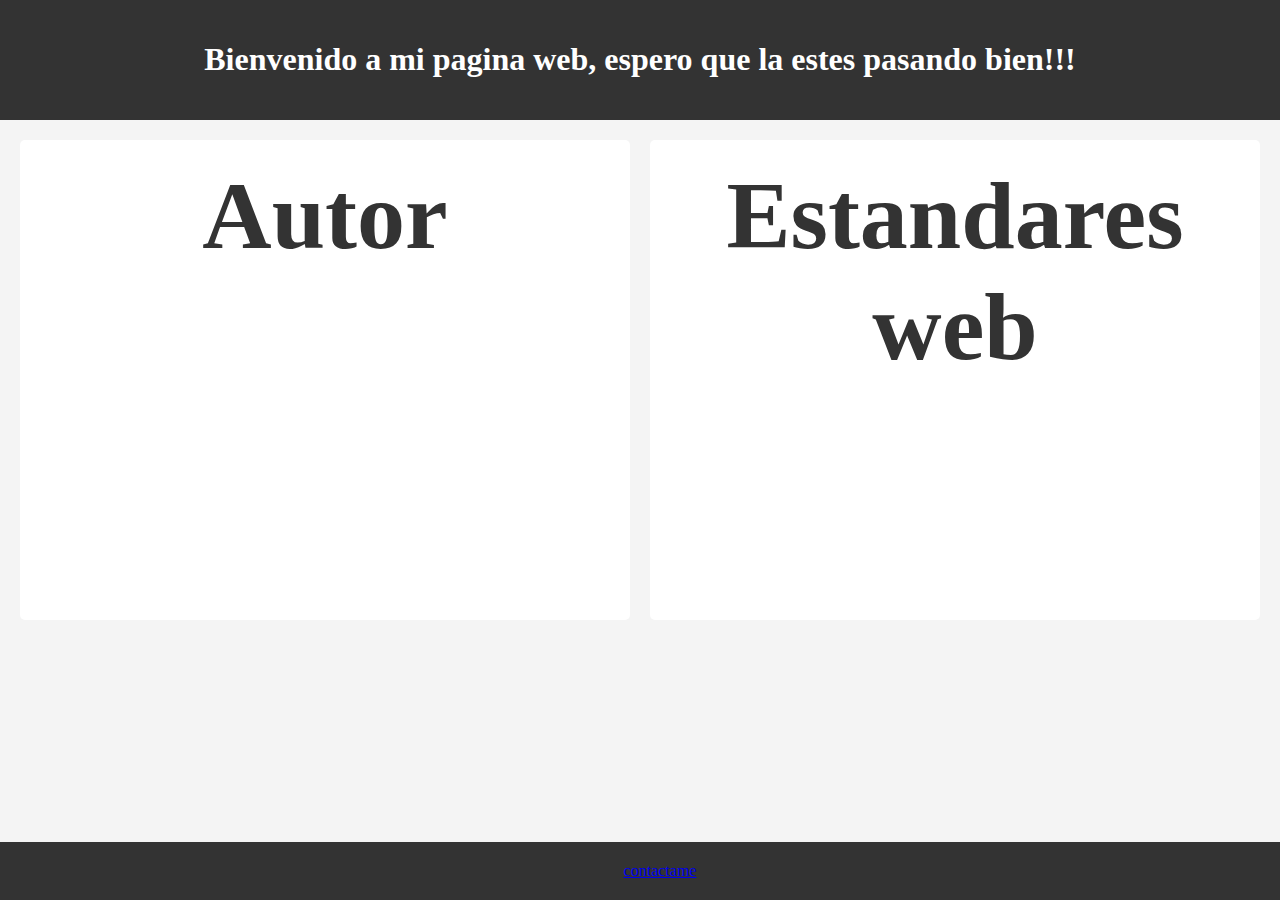
<file: html/index.html>
<!DOCTYPE html>
<html lang="en">
<head>
    <meta charset="UTF-8">
    <meta name="viewport" content="width=device-width, initial-scale=1.0">
    <title>My website</title>
    <link rel="stylesheet" href="../css/styles.css">
</head>
<body>
    <header>
        <h1>Bienvenido a mi pagina web, espero que la estes pasando bien!!!</h1>
    </header>

    <div class="options">
        <div class="autor">
            <a href="autor.html">Autor</a>
        </div>
        <div class="estandares">
            <a href="estandaresWeb.html">Estandares web</a>
        </div>
    </div>

    <footer>
        <a href="contactame.html">contactame</a>
    </footer>
</body>
</html>
</file>
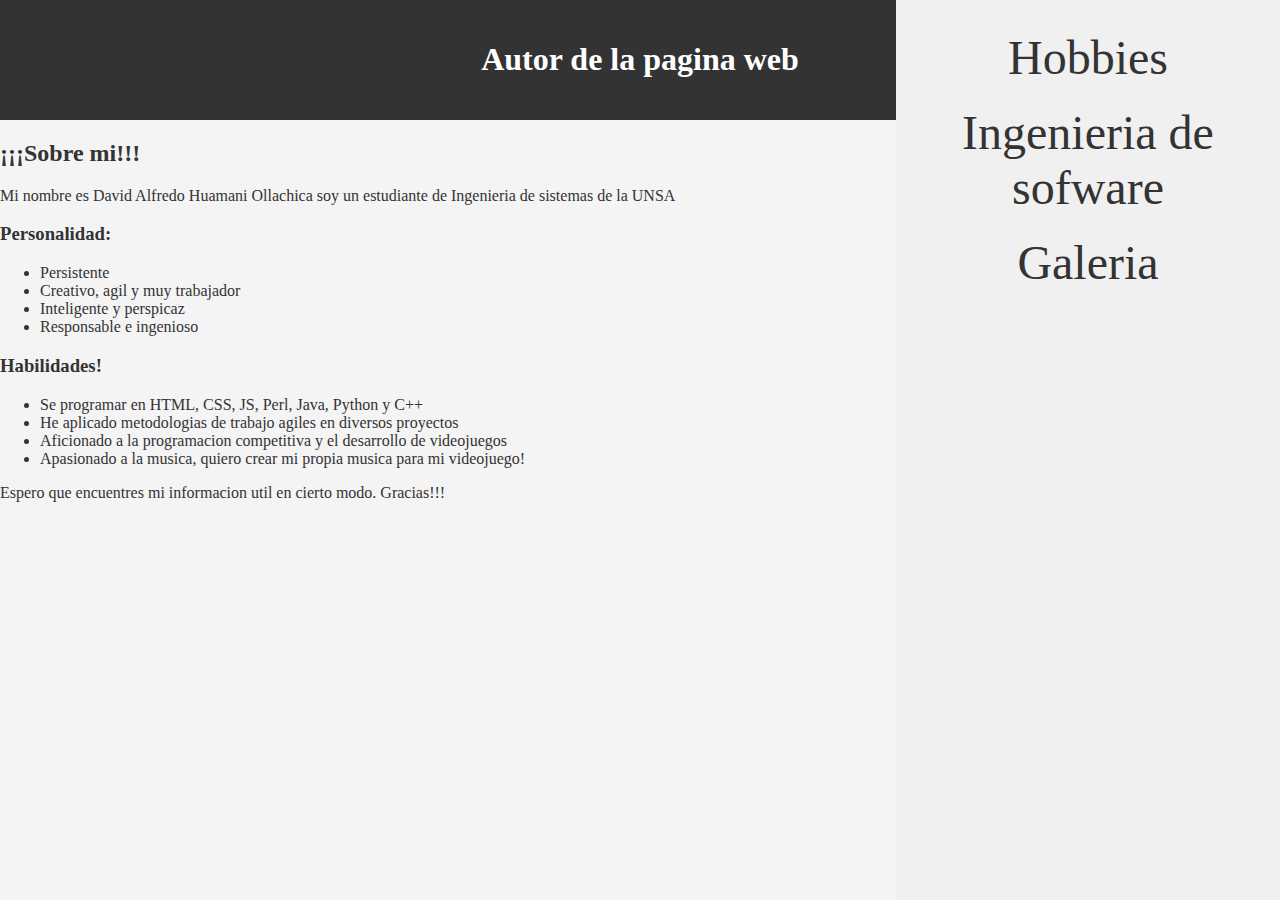
<file: html/autor.html>
<!DOCTYPE html>
<html lang="en">
<head>
    <meta charset="UTF-8">
    <meta name="viewport" content="width=device-width, initial-scale=1.0">
    <title>Autor</title>
    <link rel="stylesheet" href="../css/styles.css">

</head>
<body>
    <header>
        <h1>Autor de la pagina web</h1>
    </header>


    <div class="izqMenu" style="width:30%">
        <a href="hobbies.html" class="element">Hobbies</a>
        <a href="ingSoftware.html" class="element">Ingenieria de sofware</a>
        <a href="galeria.html" class="element">Galeria</a>
      </div>
       
    <div class="contenido">
        <h2>¡¡¡Sobre mi!!!</h2>
        <p>Mi nombre es David Alfredo Huamani Ollachica soy un estudiante de Ingenieria de sistemas de la UNSA</p>
    
        <h3>Personalidad:</h3>
        <ul>
            <li>Persistente</li>
            <li>Creativo, agil y muy trabajador</li>
            <li>Inteligente y perspicaz</li>
            <li>Responsable e ingenioso</li>
        </ul>
    
        <h3>Habilidades!</h3>
        <ul>
            <li>Se programar en HTML, CSS, JS, Perl, Java, Python y C++</li>
            <li>He aplicado metodologias de trabajo agiles en diversos proyectos</li>
            <li>Aficionado a la programacion competitiva y el desarrollo de videojuegos</li>
            <li>Apasionado a la musica, quiero crear mi propia musica para mi videojuego!</li>
        </ul>
    
        <p>Espero que encuentres mi informacion util en cierto modo. Gracias!!!</p>
    </div>
</body>
</html>
</file>
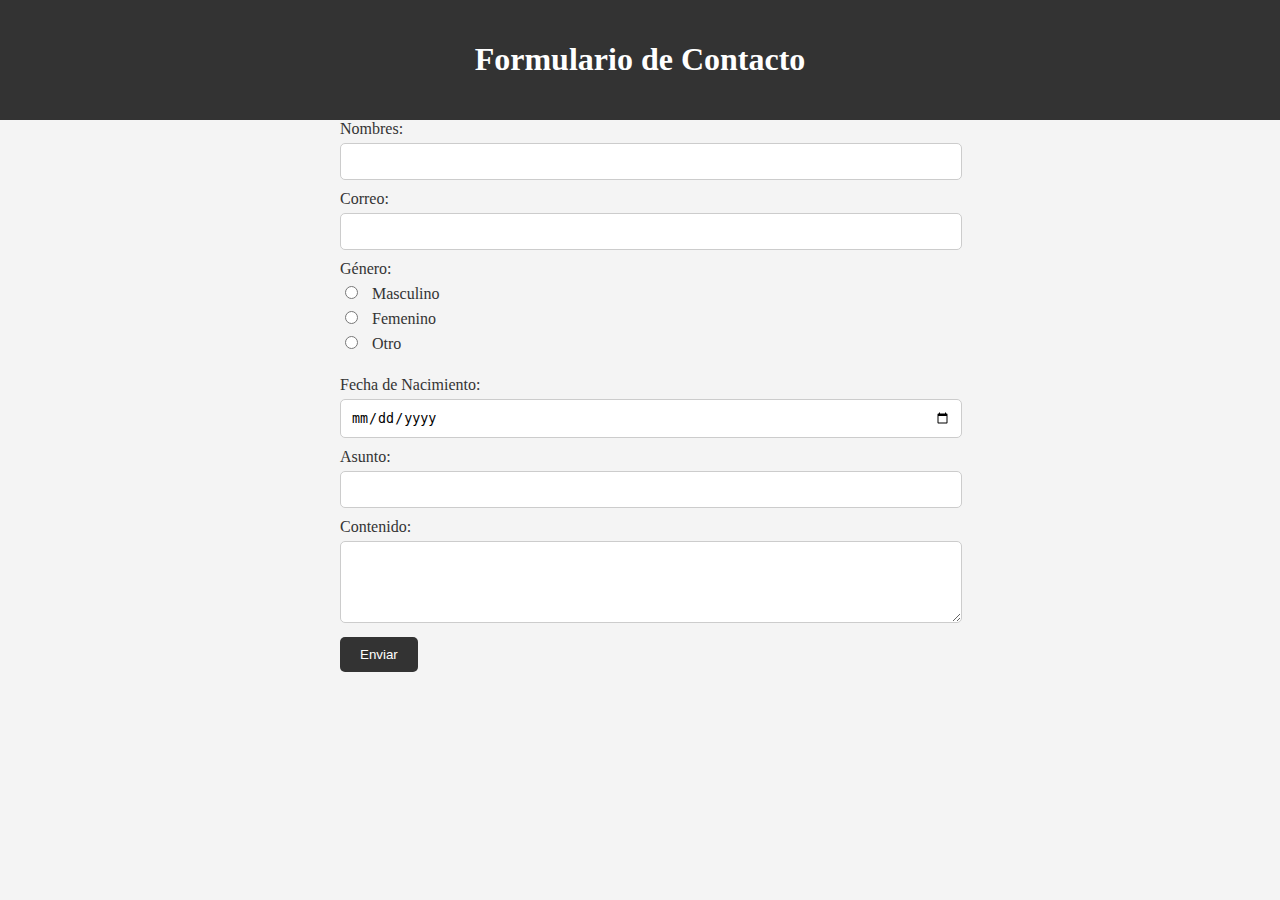
<file: html/contactame.html>
<!DOCTYPE html>
<html lang="es">
<head>
    <meta charset="UTF-8">
    <meta name="viewport" content="width=device-width, initial-scale=1.0">
    <title>Formulario de Contacto</title>
    <link rel="stylesheet" href="../css/styles.css">

</head>
<body>
    <header>
        <h1>Formulario de Contacto</h1>
    </header>
    <main>
        <form id="contactoForm">
            <label for="nombres">Nombres:</label>
            <input type="text" id="nombres" name="nombres" required>
            <br>
            <label for="correo">Correo:</label>
            <input type="email" id="correo" name="correo" required>  
            <br>
            <label>Género:</label>
            <label for="masculino"><input type="radio" id="masculino" name="genero" value="masculino"> Masculino</label>
            <label for="femenino"><input type="radio" id="femenino" name="genero" value="femenino"> Femenino</label>
            <label for="otro"><input type="radio" id="otro" name="genero" value="otro"> Otro</label>
            <br>
            <label for="nacimiento">Fecha de Nacimiento:</label>
            <input type="date" id="nacimiento" name="nacimiento" required>
            <br>
            <label for="asunto">Asunto:</label>
            <input type="text" id="asunto" name="asunto" required>
            <br>
            <label for="contenido">Contenido:</label>
            <textarea id="contenido" name="contenido" rows="4" required></textarea>
            <br>
            <input type="button" value="Enviar">
        </form>
    </main>

</body>
</html>
</file>
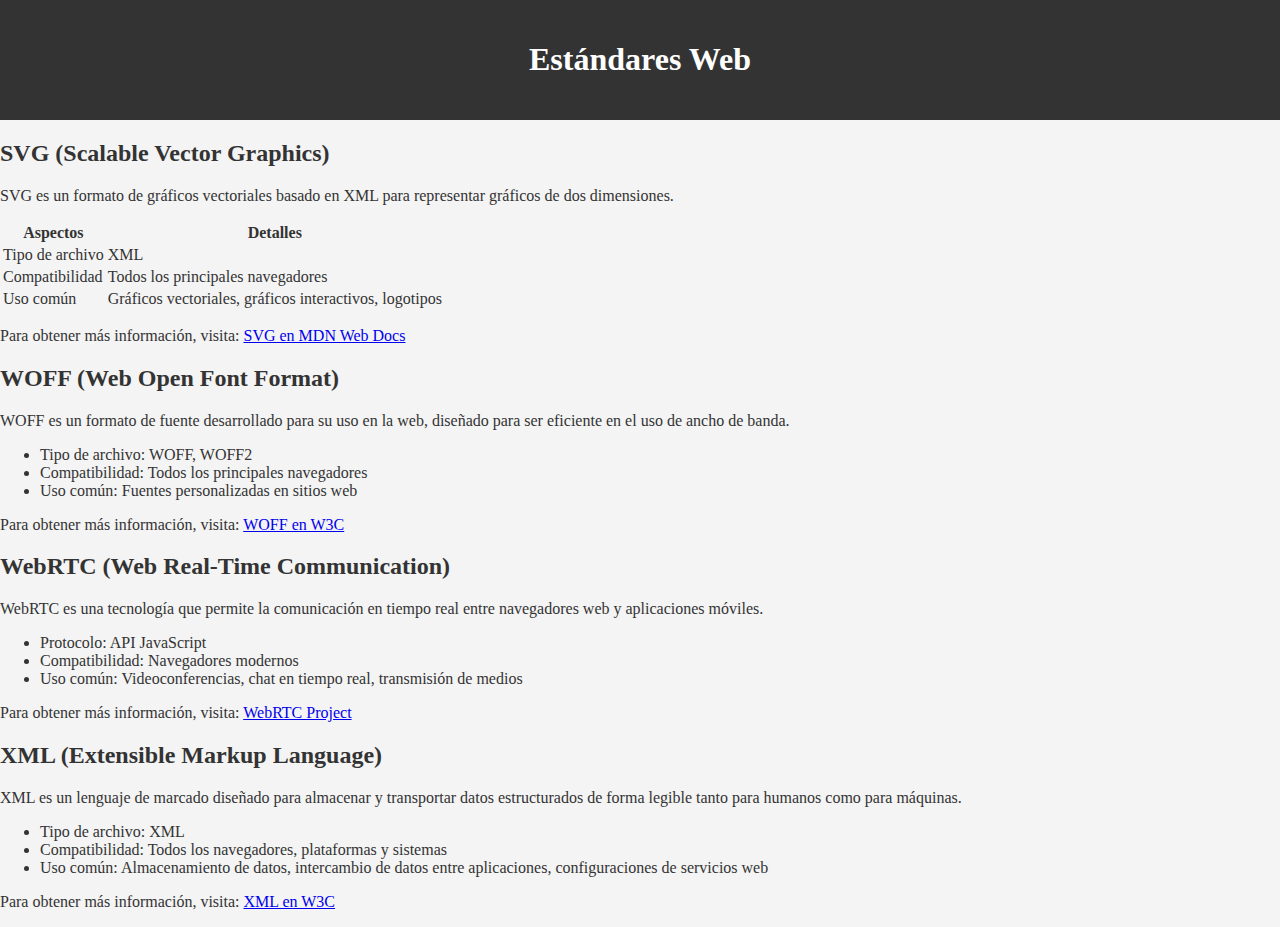
<file: html/estandaresWeb.html>
<!DOCTYPE html>
<html lang="es">
<head>
    <meta charset="UTF-8">
    <meta name="viewport" content="width=device-width, initial-scale=1.0">
    <title>Estándares Web</title>
    <link rel="stylesheet" href="../css/styles.css">

</head>
<body>
    <header>
        <h1>Estándares Web</h1>
    </header>
    <main>
        <section>
            <h2>SVG (Scalable Vector Graphics)</h2>
            <p>SVG es un formato de gráficos vectoriales basado en XML para representar gráficos de dos dimensiones.</p>
            <table>
                <tr>
                    <th>Aspectos</th>
                    <th>Detalles</th>
                </tr>
                <tr>
                    <td>Tipo de archivo</td>
                    <td>XML</td>
                </tr>
                <tr>
                    <td>Compatibilidad</td>
                    <td>Todos los principales navegadores</td>
                </tr>
                <tr>
                    <td>Uso común</td>
                    <td>Gráficos vectoriales, gráficos interactivos, logotipos</td>
                </tr>
            </table>
            <p>Para obtener más información, visita: <a href="https://developer.mozilla.org/es/docs/Web/SVG">SVG en MDN Web Docs</a></p>
        </section>
        <section>
            <h2>WOFF (Web Open Font Format)</h2>
            <p>WOFF es un formato de fuente desarrollado para su uso en la web, diseñado para ser eficiente en el uso de ancho de banda.</p>
            <ul>
                <li>Tipo de archivo: WOFF, WOFF2</li>
                <li>Compatibilidad: Todos los principales navegadores</li>
                <li>Uso común: Fuentes personalizadas en sitios web</li>
            </ul>
            <p>Para obtener más información, visita: <a href="https://www.w3.org/TR/WOFF/">WOFF en W3C</a></p>
        </section>
        <section>
            <h2>WebRTC (Web Real-Time Communication)</h2>
            <p>WebRTC es una tecnología que permite la comunicación en tiempo real entre navegadores web y aplicaciones móviles.</p>
            <ul>
                <li>Protocolo: API JavaScript</li>
                <li>Compatibilidad: Navegadores modernos</li>
                <li>Uso común: Videoconferencias, chat en tiempo real, transmisión de medios</li>
            </ul>
            <p>Para obtener más información, visita: <a href="https://webrtc.org/">WebRTC Project</a></p>
        </section>
        <section>
            <h2>XML (Extensible Markup Language)</h2>
            <p>XML es un lenguaje de marcado diseñado para almacenar y transportar datos estructurados de forma legible tanto para humanos como para máquinas.</p>
            <ul>
                <li>Tipo de archivo: XML</li>
                <li>Compatibilidad: Todos los navegadores, plataformas y sistemas</li>
                <li>Uso común: Almacenamiento de datos, intercambio de datos entre aplicaciones, configuraciones de servicios web</li>
            </ul>
            <p>Para obtener más información, visita: <a href="https://www.w3.org/XML/">XML en W3C</a></p>
        </section>
    </main>
</body>
</html>
</file>
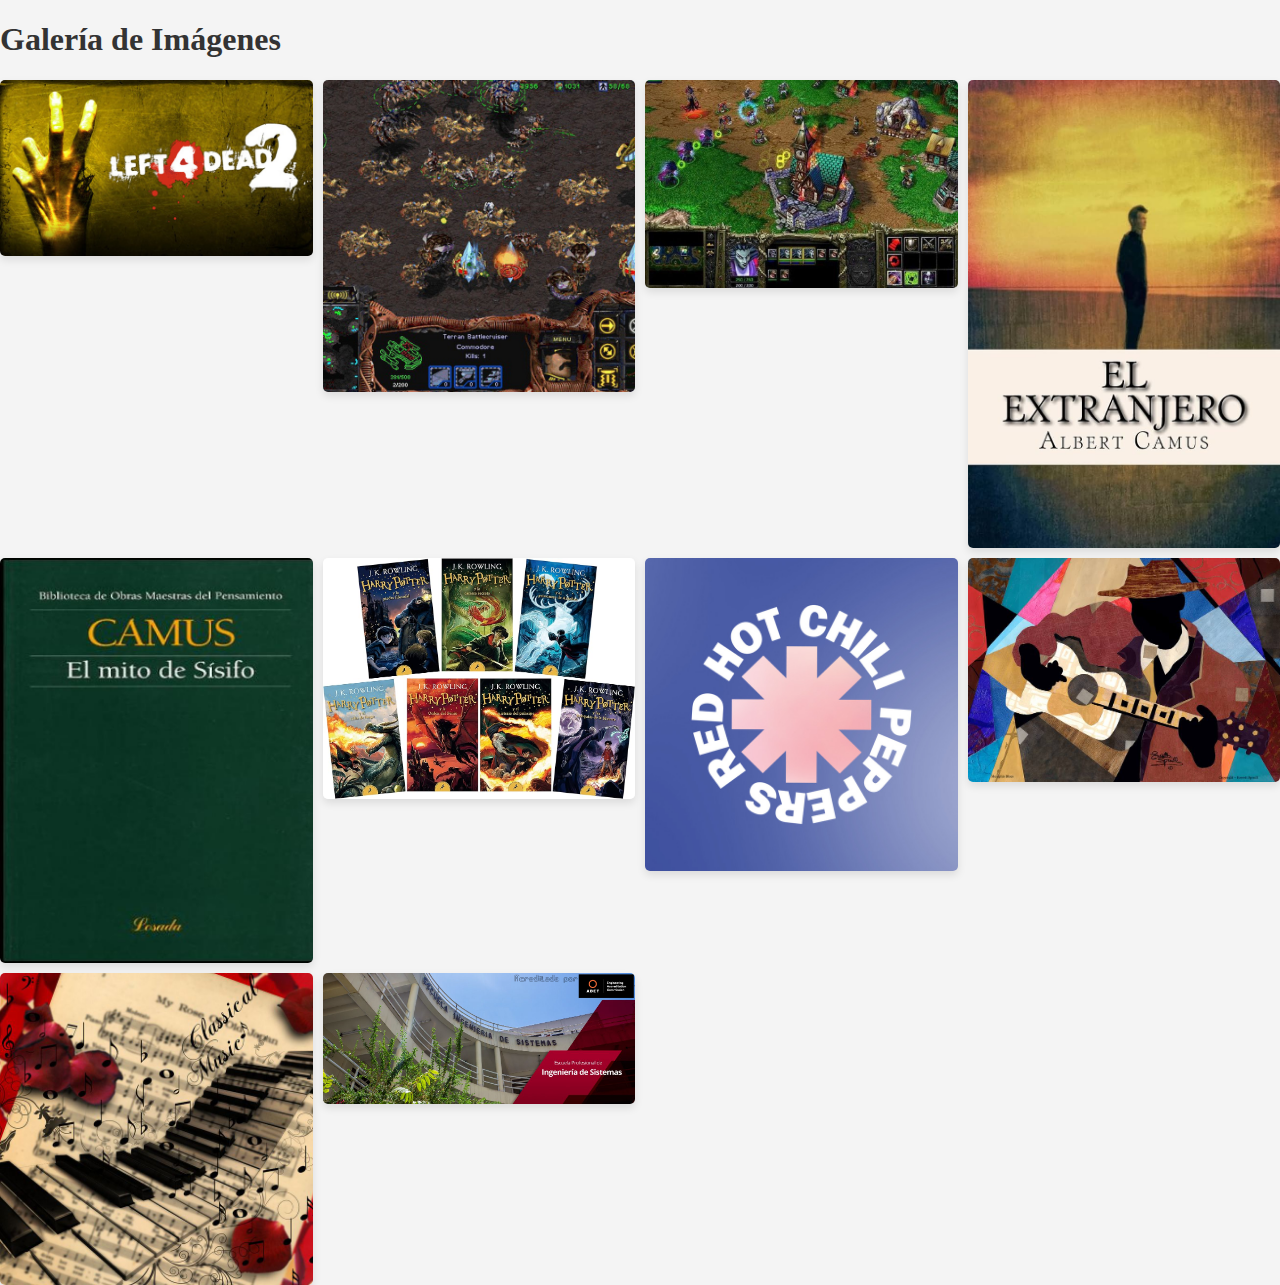
<file: html/galeria.html>
<!DOCTYPE html>
<html lang="es">
<head>
    <meta charset="UTF-8">
    <meta name="viewport" content="width=device-width, initial-scale=1.0">
    <title>Imágenes</title>
    <link rel="stylesheet" href="../css/styles.css">

</head>
<body>
    <h1>Galería de Imágenes</h1>
    <div class="gallery">
        <img src="../img/img1.jpg" alt="Imagen 1">
        <img src="../img/img2.jpg" alt="Imagen 2">
        <img src="../img/img3.jpg" alt="Imagen 3">
        <img src="../img/img4.jpg" alt="Imagen 4">
        <img src="../img/img5.jpg" alt="Imagen 5">
        <img src="../img/img6.jpg" alt="Imagen 6">
        <img src="../img/img7.jpg" alt="Imagen 7">
        <img src="../img/img8.jpg" alt="Imagen 8">
        <img src="../img/img9.jpg" alt="Imagen 9">
        <img src="../img/img10.jpg" alt="Imagen 10">
    </div>
</body>
</html>
</file>
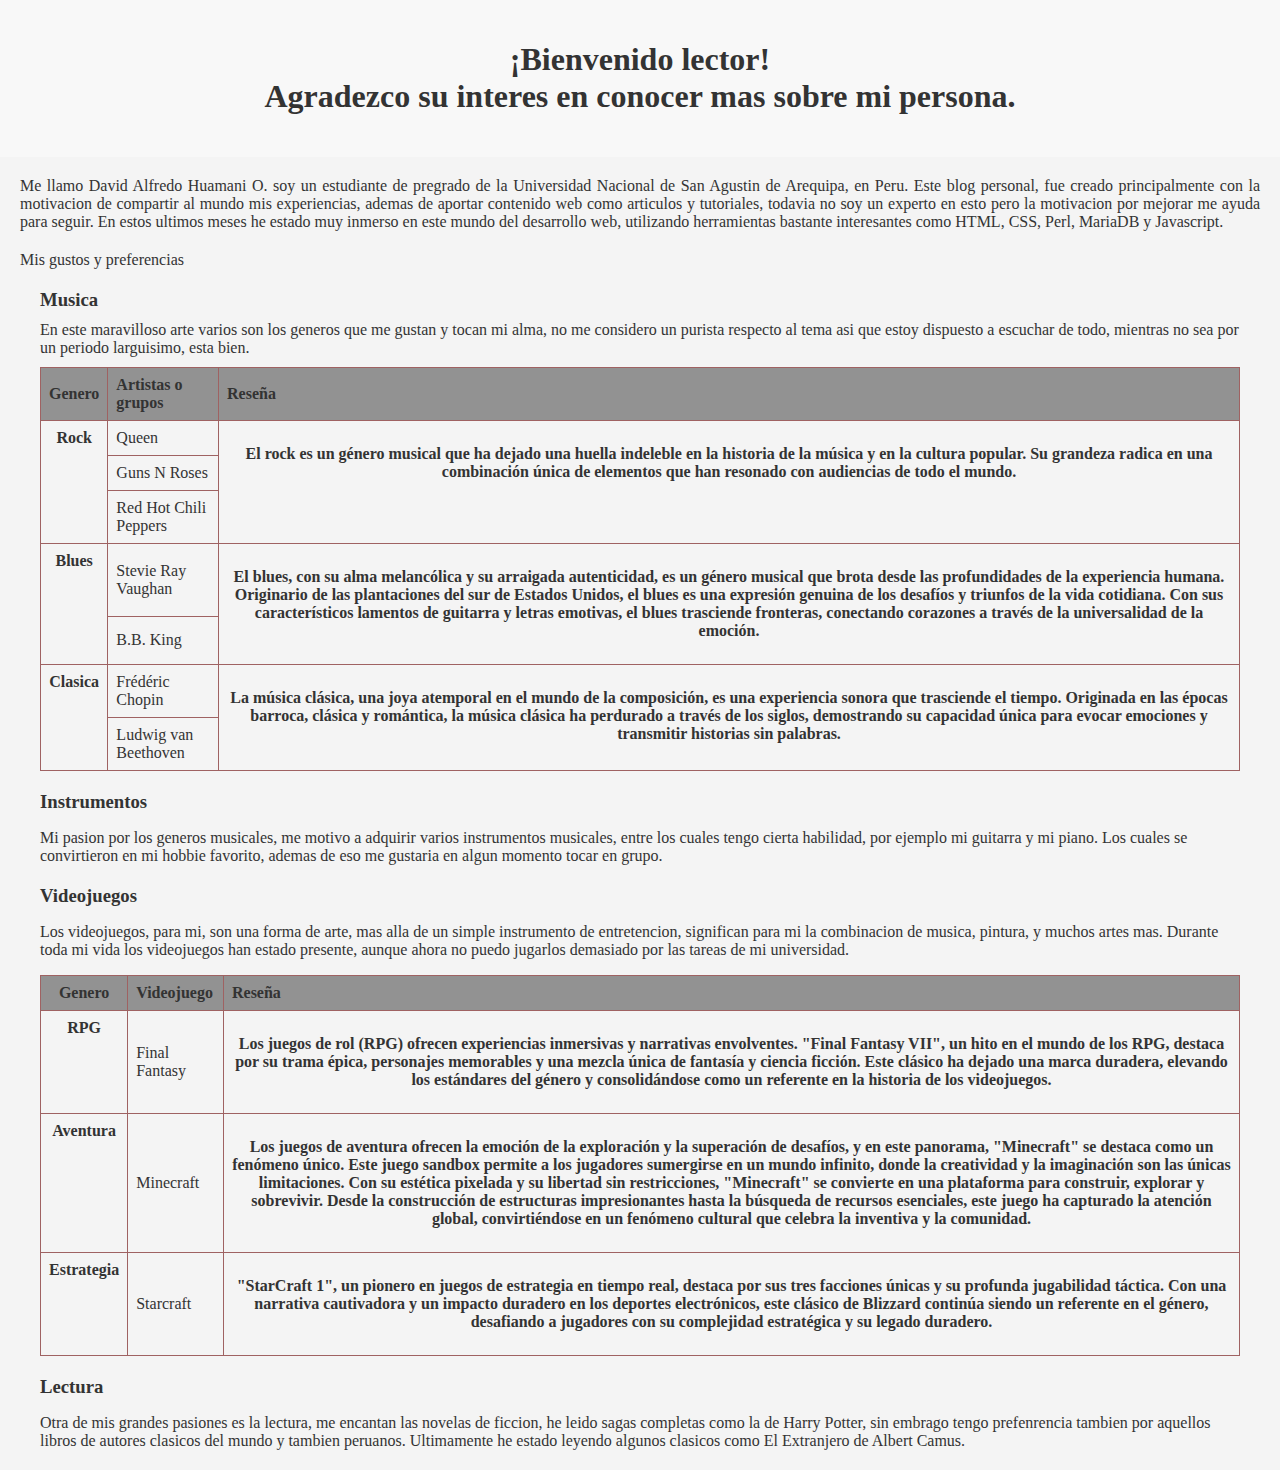
<file: html/hobbies.html>
<!DOCTYPE html>
<html lang="en">
<head>
    <meta charset="UTF-8">
    <meta name="viewport" content="width=device-width, initial-scale=1.0">
    <title>Mis Hobbies</title>
    <link rel="stylesheet" href="../css/styles.css">

</head>
<body>

    <div class = "saludo"><h1>¡Bienvenido lector!<br>Agradezco su interes en conocer mas sobre mi persona.<h1></div>
    <div class = "pre">
        Me llamo David Alfredo Huamani O. soy un estudiante de pregrado de la Universidad Nacional de San Agustin de Arequipa, en Peru.
Este blog personal, fue creado principalmente con la motivacion de compartir al mundo mis experiencias, ademas de aportar contenido web como articulos y tutoriales, todavia no soy un experto en esto pero la motivacion por mejorar me ayuda para seguir.
En estos ultimos meses he estado muy inmerso en este mundo del desarrollo web, utilizando herramientas bastante interesantes como HTML, CSS, Perl, MariaDB y Javascript.
    </div>
    <div class = "gustos">
        <p>Mis gustos y preferencias</p>
            <div class ="musica">
                <h3>Musica</h3>
                En este maravilloso arte varios son los generos que me gustan y tocan mi alma, no me considero un purista respecto al tema asi que estoy dispuesto a escuchar de todo, mientras no sea por un periodo larguisimo, esta bien.
                <table border="solid" class="tabla1">
                    <tr class="titulos">
                      <th>Genero</th>
                      <td>Artistas o grupos</td>
                      <td>Reseña</td>
                    </tr>
                    <tr>
                      <th rowspan="3">Rock</th>
                      <td>Queen</td>
                      <th rowspan="3">
                        <p>El rock es un género musical que ha dejado una 
                        huella indeleble en la historia de la música y en la cultura 
                        popular. Su grandeza radica en una combinación única de 
                        elementos que han resonado con audiencias de todo el mundo.
                        </p>
                        </th>
                    </tr>
                    <tr>
                      <td>Guns N Roses</td>
                    </tr>
                    <tr>
                        <td>Red Hot Chili Peppers</td>
                    </tr>
                    <tr>
                        <th rowspan="2">Blues</th>
                        <td>Stevie Ray Vaughan</td>
                        <th rowspan="2">
                            <p>
                            El blues, con su alma melancólica y su arraigada autenticidad, es un 
                            género musical que brota desde las profundidades de la experiencia humana. 
                            Originario de las plantaciones del sur de Estados Unidos, el blues es una 
                            expresión genuina de los desafíos y triunfos de la vida cotidiana. 
                            Con sus característicos lamentos de guitarra y letras emotivas, 
                            el blues trasciende fronteras, conectando corazones a través de la 
                            universalidad de la emoción.
                            </p>
                        </th>
                    </tr>
                    <tr>
                        <td>B.B. King</td>
                    </tr>
                    <tr>
                        <th rowspan="2">Clasica</th>
                        <td>Frédéric Chopin</td>
                        <th rowspan="2">
                            <p>
                                La música clásica, una joya atemporal en el mundo de la composición, es una experiencia sonora que trasciende el tiempo. Originada en las épocas barroca, clásica y romántica, la música clásica ha perdurado a través de los siglos, demostrando su capacidad única para evocar emociones y transmitir historias sin palabras. 
                            </p>
                        </th>
                    </tr>
                    <tr>
                        <td>Ludwig van Beethoven</td>
                    </tr>
                  </table>           

            </div>
            <div class ="instrumentos">
                <h3>Instrumentos</h3>
                <p>
                    Mi pasion por los generos musicales, me motivo a adquirir varios instrumentos 
                    musicales, entre los cuales tengo cierta habilidad, por ejemplo mi 
                    guitarra y mi piano. Los cuales se convirtieron en mi hobbie favorito, 
                    ademas de eso me gustaria en algun momento tocar en grupo.     
                </p> 
            </div>
            <div class ="videojuegos">
                <h3>Videojuegos</h3>
                <p>
                    Los videojuegos, para mi, son una forma de arte, mas alla de un simple instrumento de entretencion, significan para mi la combinacion de musica, pintura, y muchos artes mas.
                    Durante toda mi vida los videojuegos han estado presente, aunque ahora no puedo jugarlos demasiado por las tareas de mi universidad.
                </p>

                <table border="solid" class="tabla2">
                    <tr class="titulos">
                      <th>Genero</th>
                      <td>Videojuego</td>
                      <td>Reseña</td>
                    </tr>
                    <tr>
                      <th rowspan="1">RPG</th>
                      <td>Final Fantasy</td>
                      <th rowspan="1">
                        <p>
                            Los juegos de rol (RPG) ofrecen experiencias inmersivas y narrativas envolventes. "Final Fantasy VII", un hito en el mundo de los RPG, destaca por su trama épica, personajes memorables y una mezcla única de fantasía y ciencia ficción. Este clásico ha dejado una marca duradera, elevando los estándares del género y consolidándose como un referente en la historia de los videojuegos.
                        </p>
                        </th>
                    </tr>

                    <tr>
                        <th rowspan="1">Aventura</th>
                        <td>Minecraft</td>
                        <th rowspan="1">
                            <p>
                                Los juegos de aventura ofrecen la emoción de la exploración y la superación de desafíos, y en este panorama, "Minecraft" se destaca como un fenómeno único. Este juego sandbox permite a los jugadores sumergirse en un mundo infinito, donde la creatividad y la imaginación son las únicas limitaciones. Con su estética pixelada y su libertad sin restricciones, "Minecraft" se convierte en una plataforma para construir, explorar y sobrevivir. Desde la construcción de estructuras impresionantes hasta la búsqueda de recursos esenciales, este juego ha capturado la atención global, convirtiéndose en un fenómeno cultural que celebra la inventiva y la comunidad.

                            </p>
                        </th>
                    </tr>

                    <tr>
                        <th rowspan="2">Estrategia</th>
                        <td>Starcraft</td>
                        <th>
                            <p>
                                "StarCraft 1", un pionero en juegos de estrategia en tiempo real, destaca por sus tres facciones únicas y su profunda jugabilidad táctica. Con una narrativa cautivadora y un impacto duradero en los deportes electrónicos, este clásico de Blizzard continúa siendo un referente en el género, desafiando a jugadores con su complejidad estratégica y su legado duradero.
                            </p>
                        </th>
                    </tr>

                  </table>  
            </div>
            <div class ="lectura">
                <h3>Lectura</h3>
                <p>

                    Otra de mis grandes pasiones es la lectura, me encantan las 
                    novelas de ficcion, he leido sagas completas como la de Harry Potter, 
                    sin embrago tengo prefenrencia tambien por aquellos libros de autores 
                    clasicos del mundo y tambien peruanos.
                    Ultimamente he estado leyendo algunos clasicos como El Extranjero de 
                    Albert Camus.          
                </p>

            </div>
    
    </div>

</body>
</html>
</file>
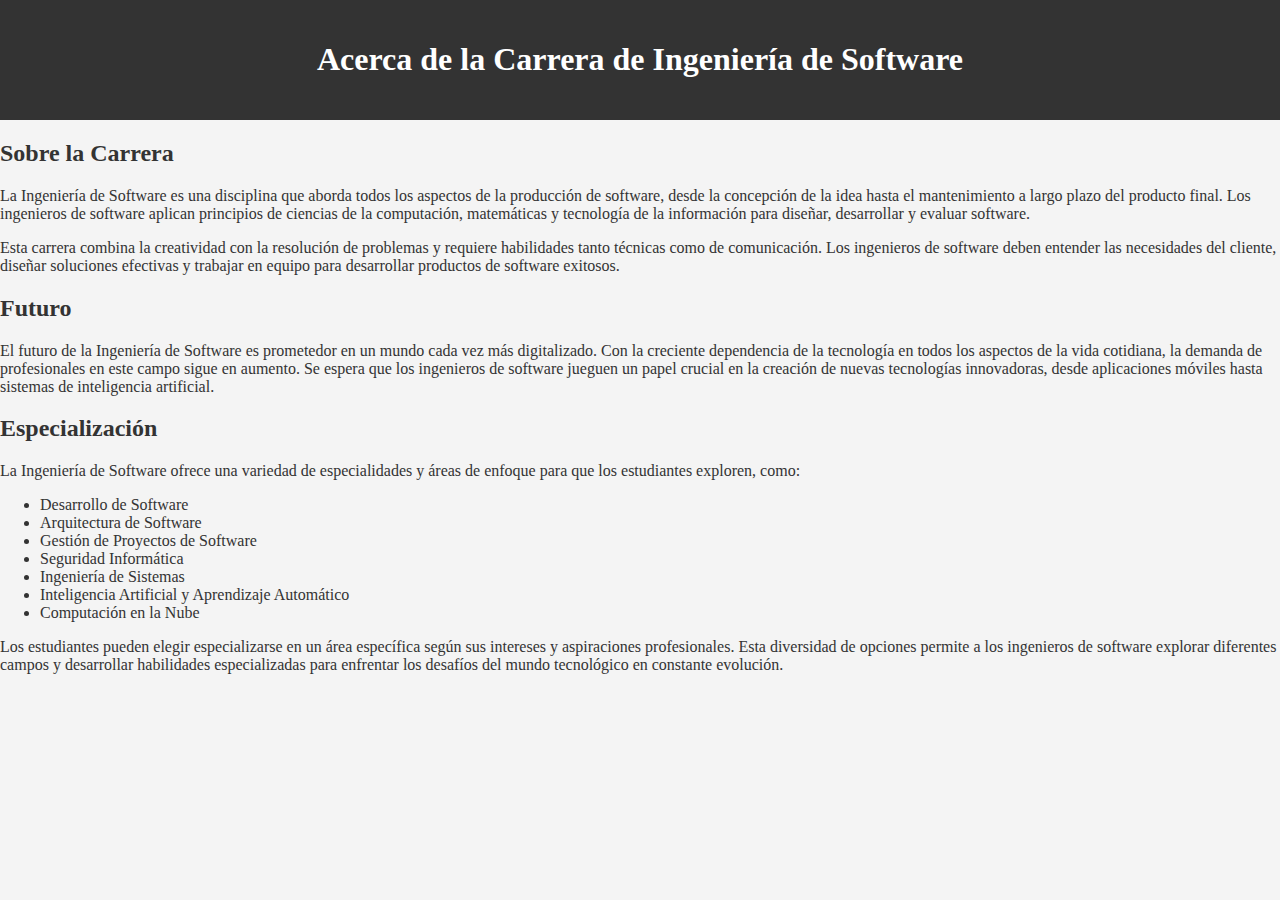
<file: html/ingSoftware.html>
<!DOCTYPE html>
<html lang="es">
<head>
    <meta charset="UTF-8">
    <meta name="viewport" content="width=device-width, initial-scale=1.0">
    <title>Ingeniería de Software</title>
    <link rel="stylesheet" href="../css/styles.css">

</head>
<body>
    <header>
        <h1>Acerca de la Carrera de Ingeniería de Software</h1>
    </header>
    <main>
        <section>
            <h2>Sobre la Carrera</h2>
            <p>La Ingeniería de Software es una disciplina que aborda todos los aspectos de la producción de software, desde la concepción de la idea hasta el mantenimiento a largo plazo del producto final. Los ingenieros de software aplican principios de ciencias de la computación, matemáticas y tecnología de la información para diseñar, desarrollar y evaluar software.</p>
            <p>Esta carrera combina la creatividad con la resolución de problemas y requiere habilidades tanto técnicas como de comunicación. Los ingenieros de software deben entender las necesidades del cliente, diseñar soluciones efectivas y trabajar en equipo para desarrollar productos de software exitosos.</p>
        </section>
        <section>
            <h2>Futuro</h2>
            <p>El futuro de la Ingeniería de Software es prometedor en un mundo cada vez más digitalizado. Con la creciente dependencia de la tecnología en todos los aspectos de la vida cotidiana, la demanda de profesionales en este campo sigue en aumento. Se espera que los ingenieros de software jueguen un papel crucial en la creación de nuevas tecnologías innovadoras, desde aplicaciones móviles hasta sistemas de inteligencia artificial.</p>
        </section>
        <section>
            <h2>Especialización</h2>
            <p>La Ingeniería de Software ofrece una variedad de especialidades y áreas de enfoque para que los estudiantes exploren, como:</p>
            <ul>
                <li>Desarrollo de Software</li>
                <li>Arquitectura de Software</li>
                <li>Gestión de Proyectos de Software</li>
                <li>Seguridad Informática</li>
                <li>Ingeniería de Sistemas</li>
                <li>Inteligencia Artificial y Aprendizaje Automático</li>
                <li>Computación en la Nube</li>
            </ul>
            <p>Los estudiantes pueden elegir especializarse en un área específica según sus intereses y aspiraciones profesionales. Esta diversidad de opciones permite a los ingenieros de software explorar diferentes campos y desarrollar habilidades especializadas para enfrentar los desafíos del mundo tecnológico en constante evolución.</p>
        </section>
    </main>

</body>
</html>
</file>
<file: css/styles.css>
body {
    margin: 0;
    padding: 0;
    background-color: #f4f4f4;
    color: #333;
}
header {
    background-color: #333;
    color: #fff;
    padding: 20px;
    text-align: center;
}
footer {
    background-color: #333;
    color: #db3d3d;
    text-align: center;
    padding: 20px;
    width: 100%;
    position: fixed;
    bottom: 0;
}
.options {
    display: grid;
    grid-template-columns: 1fr 1fr; 
    gap: 20px; 
    padding: 20px;
    height: 30rem;
    font-size: 6rem;
}
.autor, .estandares {
    background-color: #fff;
    padding: 20px;
    border-radius: 5px;
    text-align: center;

}
.autor a, .estandares a {
    text-decoration: none;
    color: #333;
    font-weight: bold;
    text-align: center;
}
.autor:hover, .estandares:hover {
    background-color: #f0f0f0;
}

/*Estilos para autor*/
.izqMenu {
    position: fixed;
    top: 0;
    right: 0;
    height: 100%; 
    width: 200px; 
    background-color: #f0f0f0; 
    padding-top: 20px;
}

.element {
    display: block; 
    padding: 10px 20px;
    text-decoration: none; 
    color: #333; 
    text-align: center;
    font-size: 3rem;
}




.element:hover {
    background-color: #ddd; 
}

/*Estilos para hobbies*/

.saludo {
    background-color: #f8f8f8;
    padding: 20px; 
    text-align: center; 
}

.pre {
    margin: 20px; 
    text-align: justify;
}

.gustos, .musica, .instrumentos, .videojuegos, .lectura {
    margin: 20px; 
}


.gustos h3, .musica h3, .instrumentos h3, .videojuegos h3, .lectura h3 {
    color: #333; 
    margin-bottom: 10px; 
}

.tabla1, .tabla2 {
    width: 100%; 
    border-collapse: collapse; 
    margin-top: 10px; 
}

.titulos {
    background-color: #929292; 
    font-weight: bold; 
}

.tabla1 td, .tabla1 th, .tabla2 td, .tabla2 th {
    border: 1px solid #9f6262; 
    padding: 8px; 
}
.tabla1 th[rowspan], .tabla2 th[rowspan] {
    vertical-align: top; 
}

/* Estilos para la galeria */
.gallery {
    display: grid;
    grid-template-columns: repeat(auto-fill, minmax(250px, 1fr));
    grid-gap: 10px; 
}

.gallery img {
    width: 100%; 
    height: auto; 
    border-radius: 5px; 
    box-shadow: 0 4px 8px rgba(0, 0, 0, 0.1); 
    transition: transform 0.3s ease; 
}

.gallery img:hover {
    transform: scale(1.05); 
}

.gallery img:focus {
    outline: none;
}

/*Estilos para contactame */

form {
    max-width: 600px;
    margin: 0 auto;
}

label {
    display: block; 
    margin-bottom: 5px; 
}

input[type="text"],
input[type="email"],
input[type="date"],
textarea {
    width: 100%; 
    padding: 10px; 
    margin-bottom: 10px; 
    border: 1px solid #ccc; 
    border-radius: 5px; 
}

input[type="radio"] {
    margin-right: 10px; 
}

input[type="button"] {
    background-color: #333; 
    color: white; 
    padding: 10px 20px; 
    border: none; 
    border-radius: 5px; 
    cursor: pointer; 
}

input[type="button"]:hover {
    background-color: #555;
}

input[type="button"]:focus {
    outline: none;
}
</file>
